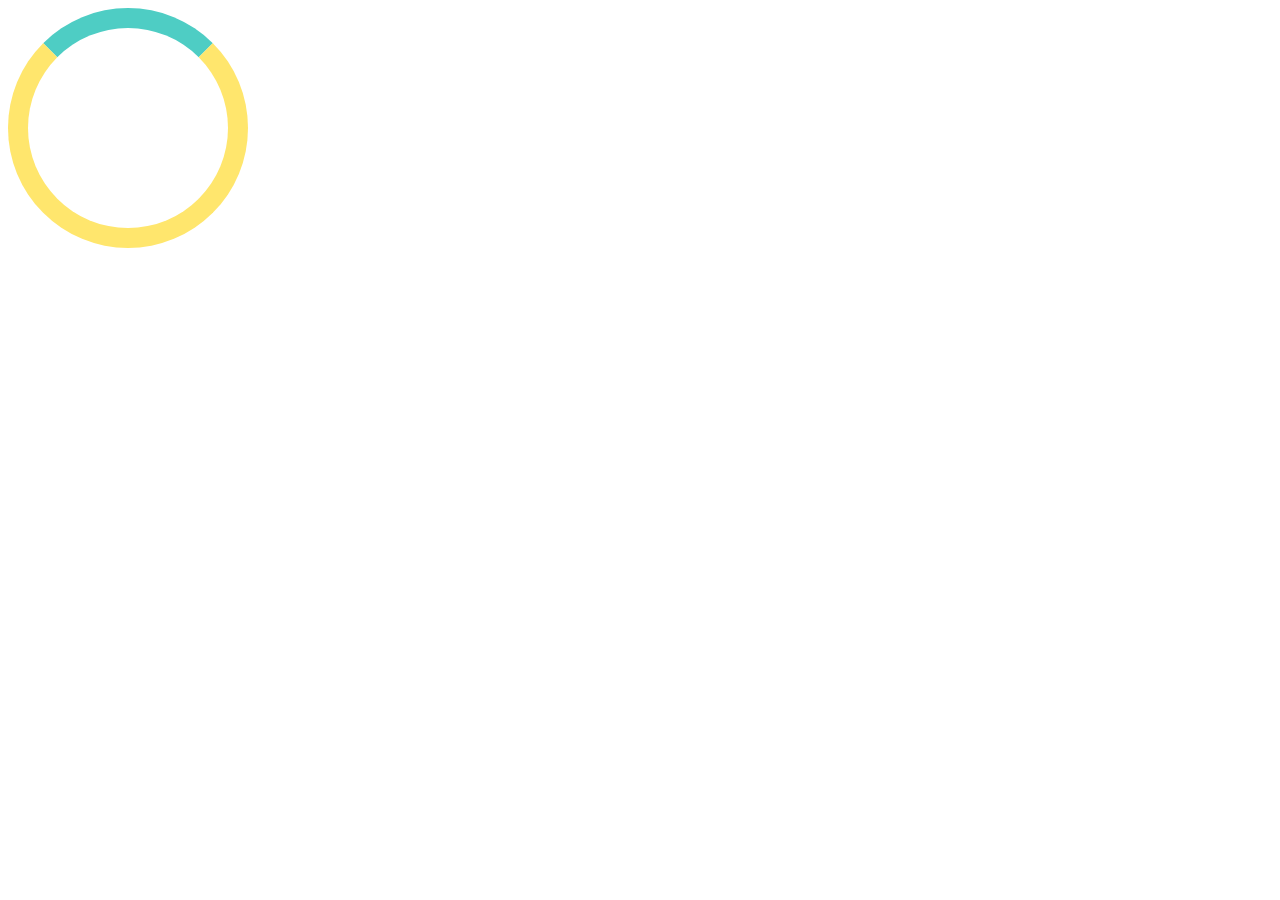
<file: new project - Copy/index-1.html>
<!DOCTYPE html>
<html lang="en">
<head>
    <meta charset="UTF-8">
    <meta http-equiv="X-UA-Compatible" content="IE=edge">
    <meta name="viewport" content="width=device-width, initial-scale=1.0">
    <title>css part 1-4</title>
    <link rel="stylesheet" href="style-1.css">
</head>
<body>
    <!-- <h1>flexbox playground</h1>
    <div id="container">
        <div id="box1">box1</div>
        <div id="box2">box2</div>
        <div id="box3">box3</div>
        <div id="box4">box4</div>
        <div id="box5">box5</div>   
    <div> -->
    <!-- <ul class="navbar">
        <li><a href="#"> HOME</a></li>
        <li><a href="#"> ABOUT US</a></li>
        <li><a href="#"> CONTACT</a></    <li>
        <li><a href="#"> HELP</a></li>
    </ul>
    <div class="outer">
        <div class="inner"> 
        </div> -->
    <div class="loader"></div>
</body>
</html>
</file>
<file: new project - Copy/style-1.css>
/* div{ 
  background-color: pink;
  display: flex;
  justify-content: space-evenly;
}
a{
  text-decoration:none ;
  color: black;
  background-color: aqua;
}
li {
  list-style-type: none;
  display: inline;
} */
 /* .navbar{ */
  /* background-color: lightpink;
  display: flex;
  justify-content: space-evenly;
  
 }

 a { 
  text-decoration: none;
  color: black;
  margin: 10px;
 } */

 /* ul { */
   /* syle-type: none; */
  /* background-color: aqua; */
 /* } */
 /* .outer{
  height: 400px;
  width: 400px;
  background-color: coral;
  display: flex;
  align-items: center;
  justify-content: center;
 } */
 /* .inner{ */
  /* height: 100px; */
  /* width:100px; */
  /* background-color: limegreen;
  justify-content: center; */
 /* } */ 
 /* div{
    height: 200px;
    width: 200px;
    background-color: chocolate;
 }
 @media ( max-width : 300px)
  {
      div{
          background-color: green;
      }
  }
  @media ( min-width : 300px) and ( max-width : 400px)
    {
        div{
            background-color: pink;
        }
    }
    @media ( min-width : 400px) and ( max-width : 600px)
    {
        div{
            background-color: red;
        }
    }
    @media ( min-width : 600px)
    {
        div{
            background-color: blue;
        }
    }  */

  /* div{
    height: 100px;
    width: 100px;
    background-color: aquamarine;
     border: 2px solid black;  */
    /* transition-property: all; */
    /* transition-duration: 2s;
    rotate: 90deg; */
    /* position: absolute; */
    /* animation-delay: 0s;
    animation-name: coloranimate; */
    /* animation-duration: 4s; */
    /* top: 100px; */
    /* left: 100px;  */
    /* animation-iteration-count: infinite;
    animation-duration: normal; */
    /* animation: coloranimate 2s ease-in 0s infinite normal;
  }
  @keyframes coloranimate{
    from { left:0px;}
    to {right: 200px;}
  } */

  /* div:hover{
    background-color: red;
    color: white;
    font-size: 20px;
    transform: skew(45deg);

  }
  div-active{
    background-color: pink;
  } */
   .loader{
    width: 200px;
    height: 200px;
     border-radius: 50%; 
      border: 20px solid #FFE66D;
    border-top: 20px solid #4ECDC4;
  animation: spinanimate 3s steps(5) infinite normal;
   }
   @keyframes spinanimate {
    from {
    transform: rotate(0deg);
   }
   to {
    transform: rotate(360deg);
   }
    }
</file>
